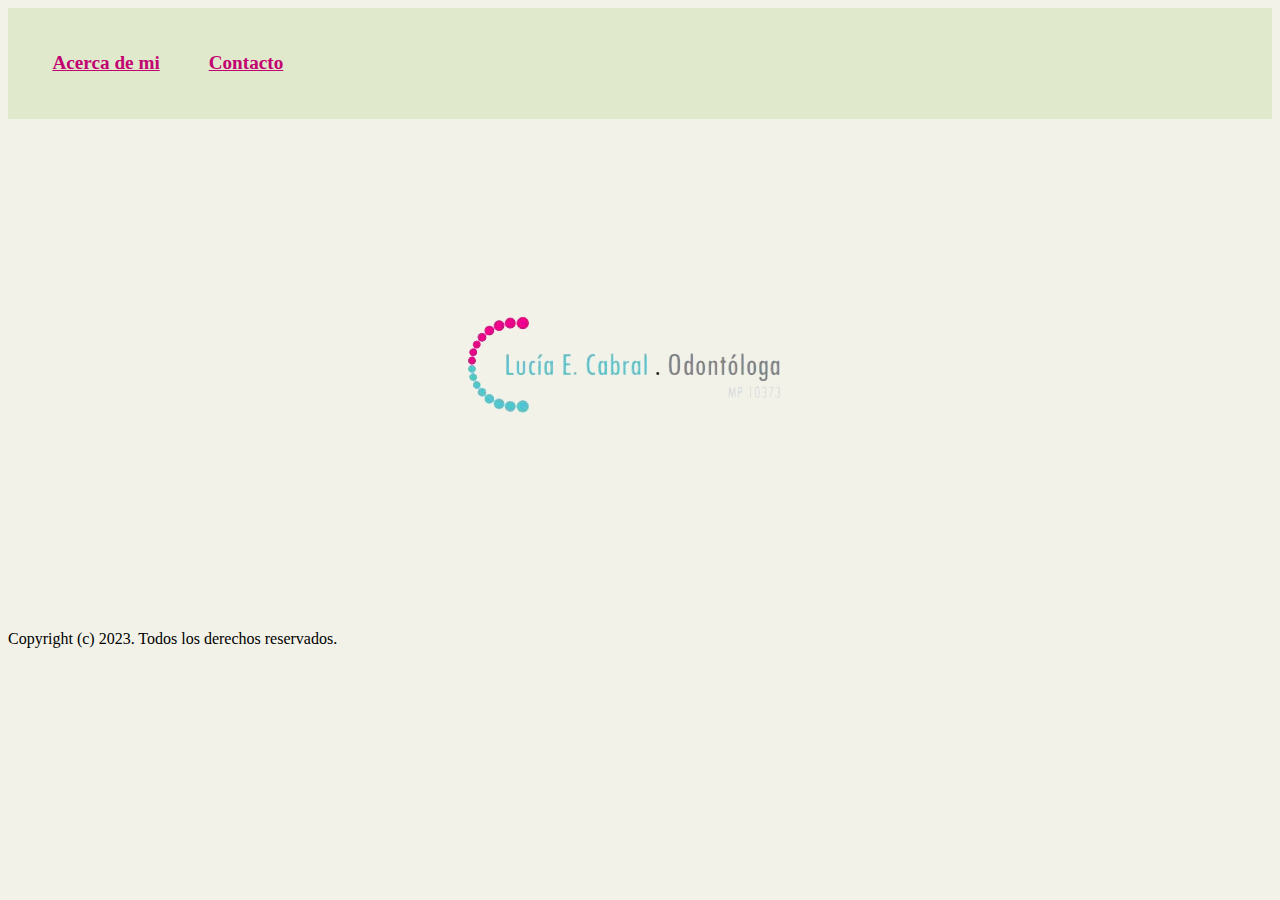
<file: index.html>
<!DOCTYPE html>
<html lang="es">
  <head>
    <meta charset="UTF-8" />
    <meta http-equiv="X-UA-Compatible" content="IE=edge" />
    <meta name="viewport" content="width=device-width, initial-scale=1.0" />
    <title>Od.Lucía Cabral</title>
    <link href="estilos.css" rel="stylesheet" />
  </head>
  <body>
    <nav>
      <a href="/acerca_de_mi.html" target="_blank"> Acerca de mi</a>
      <a href="Contacto" target="_blank"> Contacto </a>
    </nav>
    <div>
      <img src="/logosinfondo.jpg.png" alt="Logo Consultorio Odontológico" class="logo"/>
    </div>
    <footer>Copyright (c) 2023. Todos los derechos reservados.</footer>
  </body>
</html>
</file>
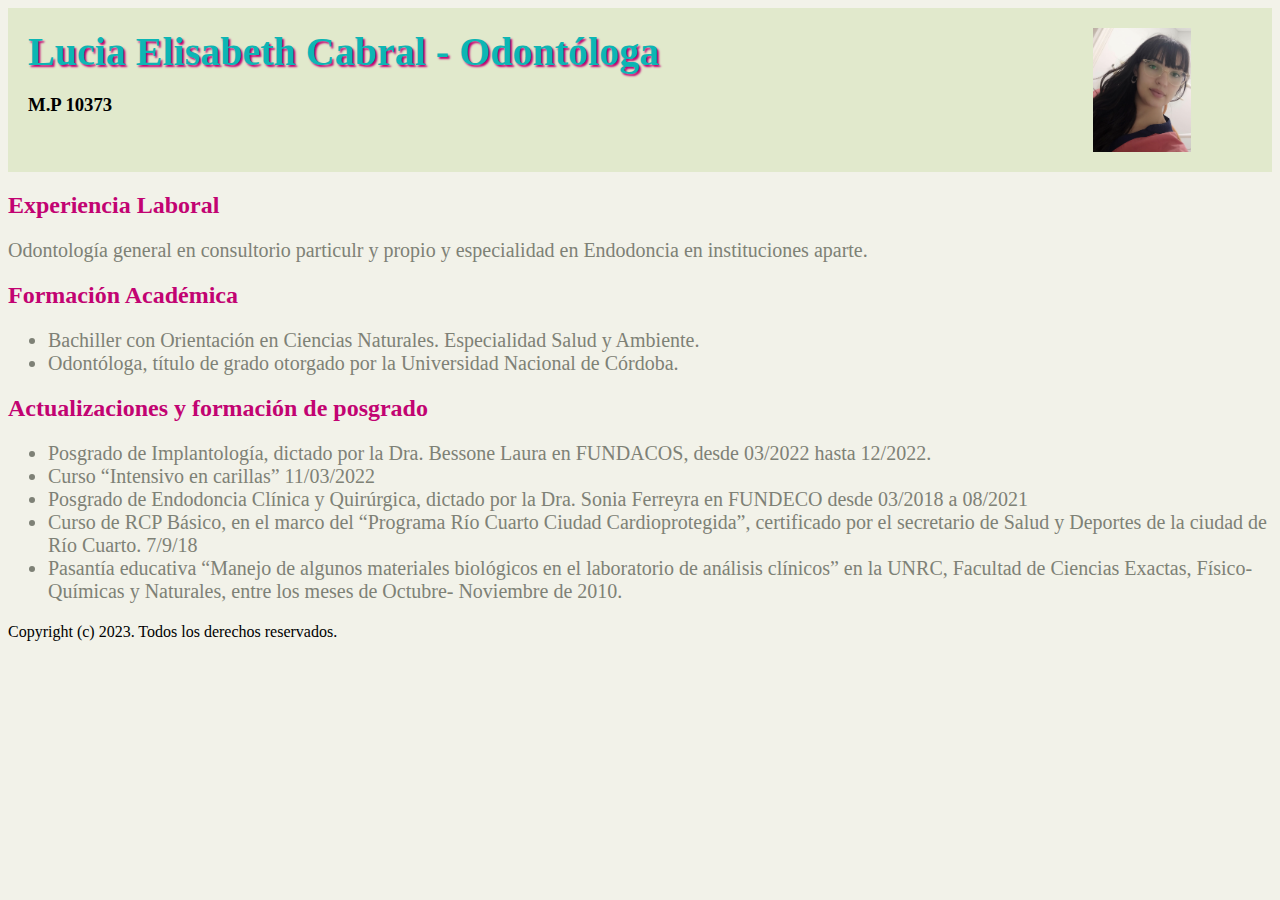
<file: acerca_de_mi.html>
<!DOCTYPE html>
<html lang="es">
  <head>
    <meta charset="UTF-8" />
    <meta http-equiv="X-UA-Compatible" content="IE=edge" />
    <meta name="viewport" content="width=device-width, initial-scale=1.0" />
    <title>Acerca de mi</title>
    <link href="/estilos.css" rel="stylesheet" />
  </head>
  <body>
    <nav>
      <div class="titulo">
        <h1>Lucia Elisabeth Cabral - Odontóloga</h1>
        <h3>M.P 10373</h3>
      </div>
      <img src="/yo.jpg.jpg" alt="Foto Personal" class="yo" />
    </nav>
    <div>
      <h2>Experiencia Laboral</h2>
      <p class="texto">
        Odontología general en consultorio particulr y propio y especialidad en
        Endodoncia en instituciones aparte.
      </p>
    </div>
    <div>
      <h2>Formación Académica</h2>
      <ul class="texto">
        <li>
          Bachiller con Orientación en Ciencias Naturales. Especialidad Salud y
          Ambiente.
        </li>
        <li>
          Odontóloga, título de grado otorgado por la Universidad Nacional de
          Córdoba.
        </li>
      </ul>
      <h2>Actualizaciones y formación de posgrado</h2>
      <ul class="texto">
        <li>
          Posgrado de Implantología, dictado por la Dra. Bessone Laura en
          FUNDACOS, desde 03/2022 hasta 12/2022.
        </li>
        <li>Curso “Intensivo en carillas” 11/03/2022</li>
        <li>
          Posgrado de Endodoncia Clínica y Quirúrgica, dictado por la Dra. Sonia
          Ferreyra en FUNDECO desde 03/2018 a 08/2021
        </li>
        <li>
          Curso de RCP Básico, en el marco del “Programa Río Cuarto Ciudad
          Cardioprotegida”, certificado por el secretario de Salud y Deportes de
          la ciudad de Río Cuarto. 7/9/18
        </li>
        <li>
          Pasantía educativa “Manejo de algunos materiales biológicos en el
          laboratorio de análisis clínicos” en la UNRC, Facultad de Ciencias
          Exactas, Físico-Químicas y Naturales, entre los meses de Octubre-
          Noviembre de 2010.
        </li>
      </ul>
    </div>
    <footer>Copyright (c) 2023. Todos los derechos reservados.</footer>
  </body>
</html>
</file>
<file: estilos.css>
body{
    background-color: #f2f2e9;
}
h1{
    color: #0cb6b4;
    text-shadow: 2px 2px 2px #c20372;
    font-size: 40px;
    display: inline;
}
h2{
    color: #c20372;
}
.texto{
    color: #7e8176;
    font-size: 20px;
}

a{
    text-align: right;
    padding: 2% ;
    color: #c20372;
   font-weight: bolder;
   font-size: larger;
}
a:hover{
    color: #c20372;
}
nav{
    padding: 20px;
    background-color: #e1e9cc;
   display: flex;
}
.logo{
margin-left: 20%;
padding-left: 10%;
margin-top: 10%;
margin-bottom: 10%;
}
.yo{
    width: 8%;
    height: 5%;
    float: right;
    margin-right: 5%;
}
.titulo{
    width: 150%;
}
 
@media screen and (max-width: 900px) and (min-width: 600px){
    .logo{
        margin-top: 10%;
        margin-bottom: 10%;
        margin-left: 0%;
        padding-left: 0%;
        width: 100%
      }
      a{
        font-size: small;
      }
      footer{
        font-size:x-small;
      }
      h2{
        font-size: large;
      }
      .texto{
        font-size: small;
      }
      h1{
        font-size: 25px;
      }
      h3{
        font-size: small;
      }
      .yo{
        width: 15%;
        height: 15%;
      }
     }
@media screen and (max-width: 599px){
  .logo{
    margin-top: 10%;
    margin-bottom: 10%;
    margin-left: 0%;
    padding-left: 0%;
    width: 100%
  }
  a{
    font-size: small;
  }
  footer{
    font-size:x-small;
  }
  h2{
    font-size: large;
  }
  .texto{
    font-size: small;
  }
  h1{
    font-size: 25px;
  }
  h3{
    font-size: small;
  }
  .yo{
    width: 15%;
    height: 15%;
  }
 }
</file>
